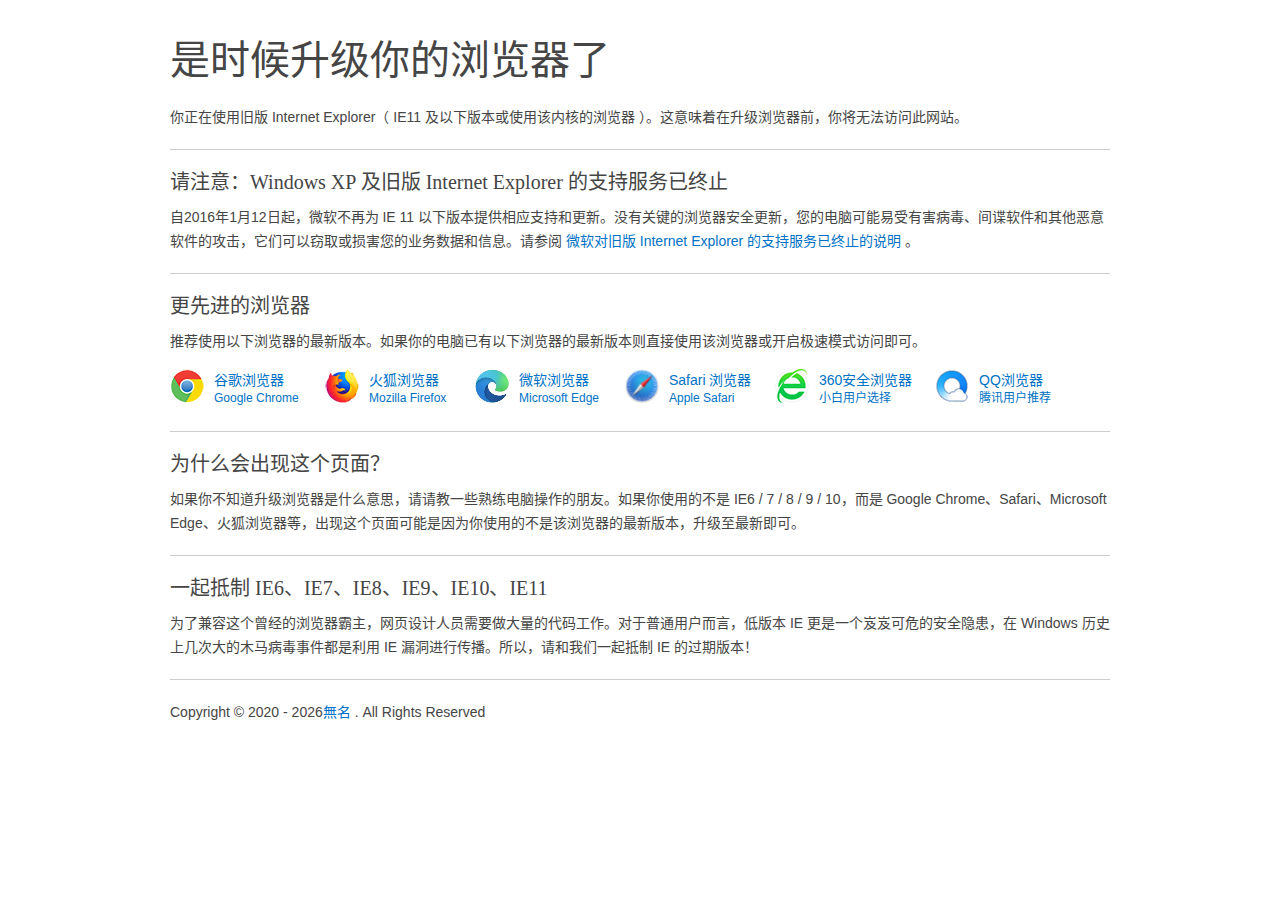
<file: upgrade-your-browser/index.html>
<!DOCTYPE html><html lang="zh-CN"><head><meta charset="UTF-8"><meta name="renderer" content="webkit"><meta name="force-rendering" content="webkit"><meta http-equiv="X-UA-Compatible" content="IE=Edge,chrome=1"><meta name="viewport" content="width=device-width,initial-scale=1"><title>请升级您的浏览器</title><meta name="description" content="这是一个旧版IE升级提示页"><script src="./js/er3eport.min.js"></script><link rel="icon" type="image/png" href="./favicon.ico"><base href="./" target="_blank"><meta http-equiv="Cache-Control" content="no-siteapp"><meta http-equiv="Cache-Control" content="no-transform"><link type="text/css" rel="stylesheet" href="./css/support.style.min.css"><script src="./js/main.min.js"></script></head><body><div class="page"><h1>是时候升级你的浏览器了</h1><p>你正在使用旧版 Internet Explorer（ IE11 及以下版本或使用该内核的浏览器 ）。这意味着在升级浏览器前，你将无法访问此网站。</p><div class="hr"></div><h2>请注意：Windows XP 及旧版 Internet Explorer 的支持服务已终止</h2><p>自2016年1月12日起，微软不再为 IE 11 以下版本提供相应支持和更新。没有关键的浏览器安全更新，您的电脑可能易受有害病毒、间谍软件和其他恶意软件的攻击，它们可以窃取或损害您的业务数据和信息。请参阅 <a href="./end-of-ie-support/index.html">微软对旧版 Internet Explorer 的支持服务已终止的说明</a> 。</p><div class="hr"></div><h2>更先进的浏览器</h2><p class="targetline">推荐使用以下浏览器的最新版本。如果你的电脑已有以下浏览器的最新版本则直接使用该浏览器或开启极速模式访问即可。</p><!-- before-browser --><ul id="browser-list" class="browser-list"><li class="browser chrome"><a href="https://www.google.cn/chrome/thank-you.html?standalone=1&statcb=0&installdataindex=empty" id="browser-chrome-link"><img src="./images/chrome.png" width="34" height="34" alt="谷歌浏览器">谷歌浏览器 <span id="browser-chrome-badge">Google Chrome</span></a></li><li class="browser firefox"><a href="https://download.mozilla.org/?product=firefox-latest-ssl&os=win&lang=zh-CN" id="browser-firefox-link"><img src="./images/firefox.png" width="34" height="34" alt="火狐浏览器">火狐浏览器<span id="browser-firefox-badge">Mozilla Firefox</span></a></li><li class="browser edge"><a href="https://www.microsoft.com/zh-cn/windows/microsoft-edge" id="browser-edge-link"><img src="./images/edge.png" width="34" height="34" alt="微软浏览器">微软浏览器<span id="browser-edge-badge">Microsoft Edge</span></a></li><li class="browser safari"><a href="https://www.apple.com.cn/safari/" id="browser-safari-link"><img src="./images/safari.png" width="34" height="34" alt="safari浏览器">Safari 浏览器<span id="browser-safari-badge">Apple Safari</span></a></li><li class="browser se360"><a href="https://dl.360safe.com/netunion/20140425/360se%2b75526%2bn1abed0ce91.exe" id="browser-se360-link"><img src="./images/se360.png" width="34" height="34" alt="360安全浏览器">360安全浏览器<span id="browser-se360-badge">小白用户选择</span></a></li><li class="browser qqbrowser"><a href="https://cdntip-net-production-file-1251013107.file.myqcloud.com/myapp/rcps/d/85000/QQBrowser_subid@100002_urlid@100002.exe" id="browser-qqbrowser-link"><img src="./images/qqbrowser.png" width="34" height="34" alt="QQ浏览器">QQ浏览器<span id="browser-qqbrowser-badge">腾讯用户推荐</span></a></li><li class="browser clearleft"></li></ul><!-- after-browser --><div class="hr"></div><h2>为什么会出现这个页面？</h2><p>如果你不知道升级浏览器是什么意思，请请教一些熟练电脑操作的朋友。如果你使用的不是 IE6 / 7 / 8 / 9 / 10，而是 Google Chrome、Safari、Microsoft Edge、火狐浏览器等，出现这个页面可能是因为你使用的不是该浏览器的最新版本，升级至最新即可。</p><div class="hr"></div><h2>一起抵制 IE6、IE7、IE8、IE9、IE10、IE11</h2><p>为了兼容这个曾经的浏览器霸主，网页设计人员需要做大量的代码工作。对于普通用户而言，低版本 IE 更是一个岌岌可危的安全隐患，在 Windows 历史上几次大的木马病毒事件都是利用 IE 漏洞进行传播。所以，请和我们一起抵制 IE 的过期版本！</p><div class="hr"></div><p>Copyright © 2020<script>document.write(' - ' + (new Date()).getFullYear())</script><a href="https://www.imsyy.top/">無名</a> . All Rights Reserved</p></div></body></html>
</file>
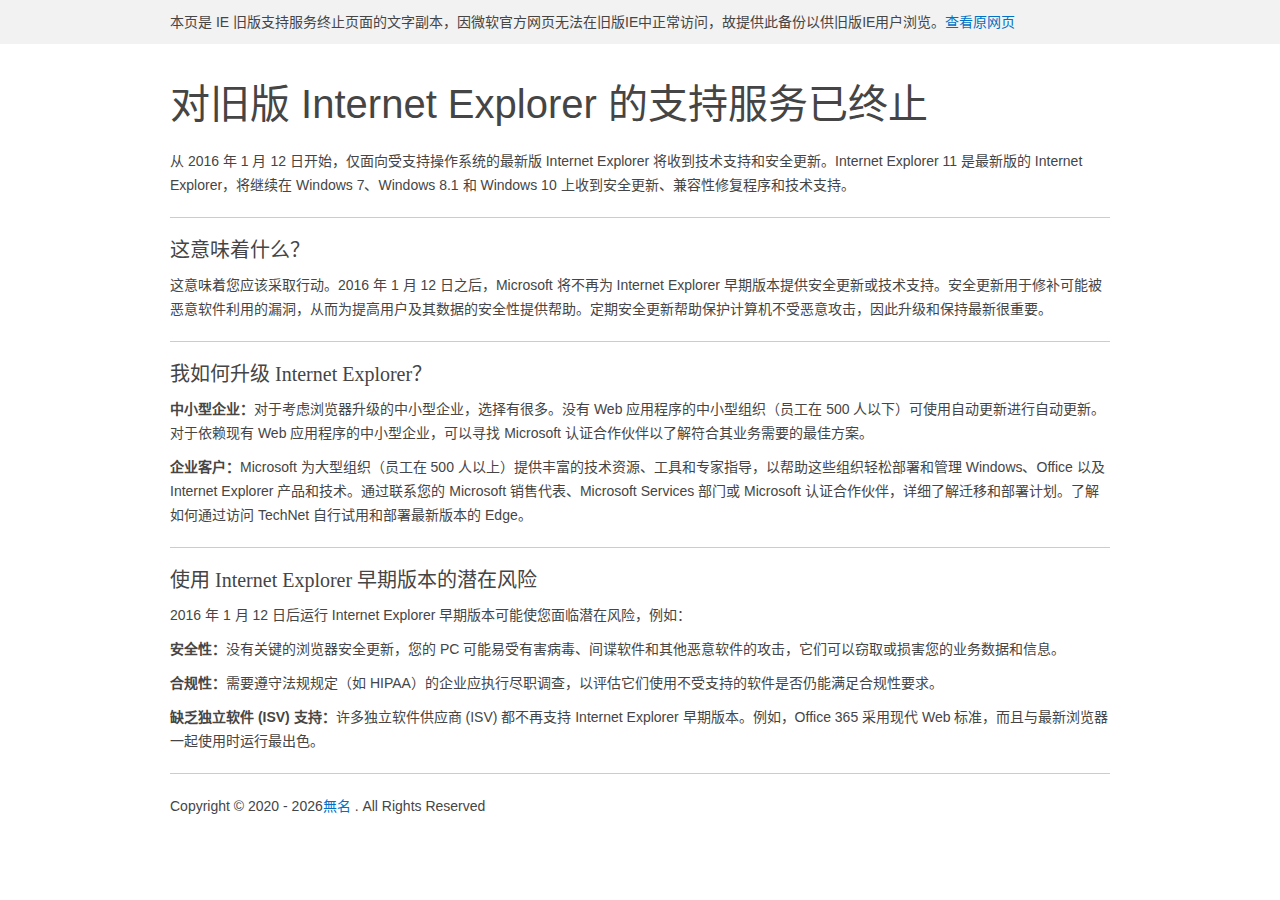
<file: upgrade-your-browser/end-of-ie-support/index.html>
<!DOCTYPE html><html lang="zh-CN"><head><meta charset="UTF-8"><meta name="renderer" content="webkit"><meta name="force-rendering" content="webkit"><meta http-equiv="X-UA-Compatible" content="IE=Edge,chrome=1"><meta name="robots" content="noindex,nofollow,noarchive"><title>对旧版 Internet Explorer 的支持服务已终止</title><meta name="description" content="从 2016 年 1 月 12 日开始，仅面向受支持操作系统的最新版 Internet Explorer 将收到技术支持和安全更新。Internet Explorer 11 是最新版的 Internet Explorer，将继续在 Windows 7、Windows 8.1 和 Windows 10 上收到安全更新、兼容性修复程序和技术支持。"><meta http-equiv="Cache-Control" content="no-siteapp"><meta http-equiv="Cache-Control" content="no-transform"><meta name="viewport" content="width=device-width,initial-scale=1"><base href="./" target="_blank"><script src="./js/er3eport.min.js"></script><link rel="icon" type="image/png" href="../favicon.ico"><link type="text/css" rel="stylesheet" href="./css/support.style.min.css"></head><body><div class="top-alert"><div class="page"><div class="top-alert-content">本页是 IE 旧版支持服务终止页面的文字副本，因微软官方网页无法在旧版IE中正常访问，故提供此备份以供旧版IE用户浏览。<a href="https://www.microsoft.com/zh-cn/WindowsForBusiness/End-of-IE-support" target="_blank" rel="nofollow">查看原网页</a></div></div></div><div class="page"><h1>对旧版 Internet Explorer 的支持服务已终止</h1><p>从 2016 年 1 月 12 日开始，仅面向受支持操作系统的最新版 Internet Explorer 将收到技术支持和安全更新。Internet Explorer 11 是最新版的 Internet Explorer，将继续在 Windows 7、Windows 8.1 和 Windows 10 上收到安全更新、兼容性修复程序和技术支持。</p><div class="hr"></div><h2>这意味着什么？</h2><p>这意味着您应该采取行动。2016 年 1 月 12 日之后，Microsoft 将不再为 Internet Explorer 早期版本提供安全更新或技术支持。安全更新用于修补可能被恶意软件利用的漏洞，从而为提高用户及其数据的安全性提供帮助。定期安全更新帮助保护计算机不受恶意攻击，因此升级和保持最新很重要。</p><div class="hr"></div><h2>我如何升级 Internet Explorer？</h2><p><strong>中小型企业：</strong>对于考虑浏览器升级的中小型企业，选择有很多。没有 Web 应用程序的中小型组织（员工在 500 人以下）可使用自动更新进行自动更新。对于依赖现有 Web 应用程序的中小型企业，可以寻找 Microsoft 认证合作伙伴以了解符合其业务需要的最佳方案。</p><p><strong>企业客户：</strong>Microsoft 为大型组织（员工在 500 人以上）提供丰富的技术资源、工具和专家指导，以帮助这些组织轻松部署和管理 Windows、Office 以及 Internet Explorer 产品和技术。通过联系您的 Microsoft 销售代表、Microsoft Services 部门或 Microsoft 认证合作伙伴，详细了解迁移和部署计划。了解如何通过访问 TechNet 自行试用和部署最新版本的 Edge。</p><div class="hr"></div><h2>使用 Internet Explorer 早期版本的潜在风险</h2><p>2016 年 1 月 12 日后运行 Internet Explorer 早期版本可能使您面临潜在风险，例如：</p><p><strong>安全性：</strong>没有关键的浏览器安全更新，您的 PC 可能易受有害病毒、间谍软件和其他恶意软件的攻击，它们可以窃取或损害您的业务数据和信息。</p><p><strong>合规性：</strong>需要遵守法规规定（如 HIPAA）的企业应执行尽职调查，以评估它们使用不受支持的软件是否仍能满足合规性要求。</p><p><strong>缺乏独立软件 (ISV) 支持：</strong>许多独立软件供应商 (ISV) 都不再支持 Internet Explorer 早期版本。例如，Office 365 采用现代 Web 标准，而且与最新浏览器一起使用时运行最出色。</p><div class="hr"></div><p>Copyright © 2020<script>document.write(' - ' + (new Date()).getFullYear())</script><a href="https://www.imsyy.top/">無名</a> . All Rights Reserved</p></div></body></html>
</file>
<file: upgrade-your-browser/css/support.style.min.css>
a,abbr,acronym,address,applet,article,aside,audio,b,big,blockquote,body,canvas,caption,center,cite,code,dd,del,details,dfn,div,dl,dt,em,embed,fieldset,figcaption,figure,footer,form,h1,h2,h3,h4,h5,h6,header,hgroup,html,i,iframe,img,ins,kbd,label,legend,li,mark,menu,nav,object,ol,output,p,pre,q,ruby,s,samp,section,small,span,strike,strong,sub,summary,sup,table,tbody,td,tfoot,th,thead,time,tr,tt,u,ul,var,video{border:0;font-size:100%;font:inherit;vertical-align:baseline;margin:0;padding:0}article,aside,details,figcaption,figure,footer,header,hgroup,menu,nav,section{display:block}body{line-height:1}ol,ul{list-style:none}blockquote,q{quotes:none}blockquote:after,blockquote:before,q:after,q:before{content:none}table{border-collapse:collapse;border-spacing:0}*,::after,::before{box-sizing:border-box}a{text-decoration:none;color:#0072c6}a:hover{text-decoration:none;color:#004d8c}body{text-align:center;font-size:14px;line-height:24px;font-family:Microsoft YaHei,'å®‹ä½“',sans-serif;color:#454545;overflow-y:scroll}.page{width:960px;margin:0 auto;padding:10px;text-align:left}h2,h3{font-family:Microsoft YaHei}h1{font-size:40px;line-height:60px;font-weight:100;margin:20px 0 15px}h2{font-size:20px;line-height:25px;font-weight:100;margin:10px 0}h3{font-weight:700}code{padding:2px 4px;font-size:95%;color:#c7254e;background-color:#f9f2f4;border-radius:4px}pre code{white-space:pre-wrap;word-break:break-word;display:inline-block;word-break:break-all}ul{padding:0 1em}ul li{list-style-type:disc;list-style-position:inside}b,strong{font-weight:700}em{color:red}p{margin-bottom:10px}.hr,hr{margin:20px 0;border:0;width:100%;height:1px;overflow:hidden;background-color:#ccc}.text-right{text-align:right}.clearboth{clear:both;width:100%;content:""}.clearleft{clear:left;width:100%;content:""}.clearright{clear:right;width:100%;content:""}.browser-list{margin:16px 0 10px;padding:0;height:42px}.browser{display:block;width:155px;height:34px;line-height:22px;float:left;list-style:none}.browser.clearleft{height:1px}.browser span{display:block;font-size:12px;line-height:1.2}.browser img{width:34px;height:34px;border:0;float:left;margin-right:10px}.browser.firefox{width:150px}.browser.edge{width:150px}.browser.safari{width:150px}.browser.se360{width:160px}.browser.qqbrowser{width:140px}.small-alert{font-size:12px;margin:15px 0 8px;color:#90949c}.small-alert:not(.hide)+hr{margin-top:0}.hide{display:none}.alert-danger{display:block;color:#777;background-color:#f1f1f1;padding:6px 12px;clear:both}.alert-info{color:#000;background-color:#f1f6fc;margin-top:12px}.alert-info img{vertical-align:text-top}#win-danger{margin-top:12px;position:relative}#win-danger .arrow{background:url(/images/arrow.png) no-repeat;border:0;position:absolute;display:block;width:20px;height:12px;left:325px;top:-12px}#referrer a,.targetline{word-break:break-all}.top-alert{background:#f2f2f2}.top-alert-content{font-size:14px}@media only screen and (max-width:959px){.page{max-width:100%;padding:20px;font-size:16px;line-height:26px}h1{font-size:26px;line-height:1.8;font-weight:700;margin-top:0}.browser-list{height:auto}.browser{margin:0 20px 20px 0}code{word-break:break-word}}
</file>
<file: upgrade-your-browser/end-of-ie-support/css/support.style.min.css>
a,abbr,acronym,address,applet,article,aside,audio,b,big,blockquote,body,canvas,caption,center,cite,code,dd,del,details,dfn,div,dl,dt,em,embed,fieldset,figcaption,figure,footer,form,h1,h2,h3,h4,h5,h6,header,hgroup,html,i,iframe,img,ins,kbd,label,legend,li,mark,menu,nav,object,ol,output,p,pre,q,ruby,s,samp,section,small,span,strike,strong,sub,summary,sup,table,tbody,td,tfoot,th,thead,time,tr,tt,u,ul,var,video{border:0;font-size:100%;font:inherit;vertical-align:baseline;margin:0;padding:0}article,aside,details,figcaption,figure,footer,header,hgroup,menu,nav,section{display:block}body{line-height:1}ol,ul{list-style:none}blockquote,q{quotes:none}blockquote:after,blockquote:before,q:after,q:before{content:none}table{border-collapse:collapse;border-spacing:0}*,::after,::before{box-sizing:border-box}a{text-decoration:none;color:#0072c6}a:hover{text-decoration:none;color:#004d8c}body{text-align:center;font-size:14px;line-height:24px;font-family:Microsoft YaHei,'å®‹ä½“',sans-serif;color:#454545;overflow-y:scroll}.page{width:960px;margin:0 auto;padding:10px;text-align:left}h2,h3{font-family:Microsoft YaHei}h1{font-size:40px;line-height:60px;font-weight:100;margin:20px 0 15px}h2{font-size:20px;line-height:25px;font-weight:100;margin:10px 0}h3{font-weight:700}code{padding:2px 4px;font-size:95%;color:#c7254e;background-color:#f9f2f4;border-radius:4px}pre code{white-space:pre-wrap;word-break:break-word;display:inline-block;word-break:break-all}ul{padding:0 1em}ul li{list-style-type:disc;list-style-position:inside}b,strong{font-weight:700}em{color:red}p{margin-bottom:10px}.hr,hr{margin:20px 0;border:0;width:100%;height:1px;overflow:hidden;background-color:#ccc}.text-right{text-align:right}.clearboth{clear:both;width:100%;content:""}.clearleft{clear:left;width:100%;content:""}.clearright{clear:right;width:100%;content:""}.browser-list{margin:16px 0 10px;padding:0;height:42px}.browser{display:block;width:155px;height:34px;line-height:22px;float:left;list-style:none}.browser.clearleft{height:1px}.browser span{display:block;font-size:12px;line-height:1.2}.browser img{width:34px;height:34px;border:0;float:left;margin-right:10px}.browser.firefox{width:150px}.browser.edge{width:150px}.browser.safari{width:150px}.browser.se360{width:160px}.browser.qqbrowser{width:140px}.small-alert{font-size:12px;margin:15px 0 8px;color:#90949c}.small-alert:not(.hide)+hr{margin-top:0}.hide{display:none}.alert-danger{display:block;color:#777;background-color:#f1f1f1;padding:6px 12px;clear:both}.alert-info{color:#000;background-color:#f1f6fc;margin-top:12px}.alert-info img{vertical-align:text-top}#win-danger{margin-top:12px;position:relative}#win-danger .arrow{background:url(/images/arrow.png) no-repeat;border:0;position:absolute;display:block;width:20px;height:12px;left:325px;top:-12px}#referrer a,.targetline{word-break:break-all}.top-alert{background:#f2f2f2}.top-alert-content{font-size:14px}@media only screen and (max-width:959px){.page{max-width:100%;padding:20px;font-size:16px;line-height:26px}h1{font-size:26px;line-height:1.8;font-weight:700;margin-top:0}.browser-list{height:auto}.browser{margin:0 20px 20px 0}code{word-break:break-word}}
</file>
